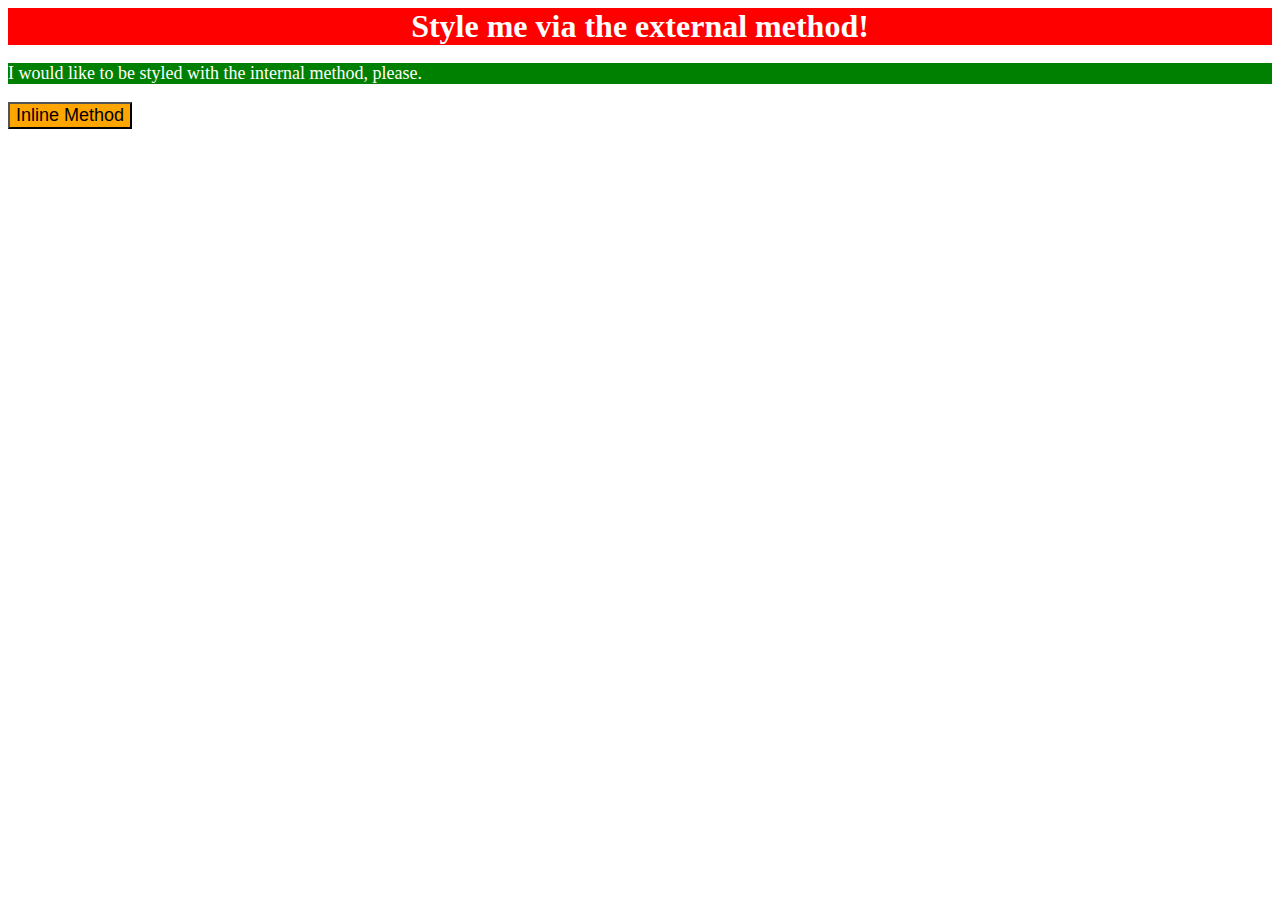
<file: foundations/01-css-methods/index.html>
<!DOCTYPE html>
<html lang="en">
  <head>
    <meta charset="UTF-8" />
    <meta http-equiv="X-UA-Compatible" content="IE=edge" />
    <meta name="viewport" content="width=device-width, initial-scale=1.0" />
    <title>Methods for Adding CSS</title>

    <link href="styles.css" rel="stylesheet" />

    <style>
      p {
        background-color: green;
        color: white;
        font-size: 18px;
      }
    </style>
  </head>
  <body>
    <div>Style me via the external method!</div>
    <p>I would like to be styled with the internal method, please.</p>
    <button style="background-color:orange; font-size:18px;">Inline Method</button>
  </body>
</html>
</file>
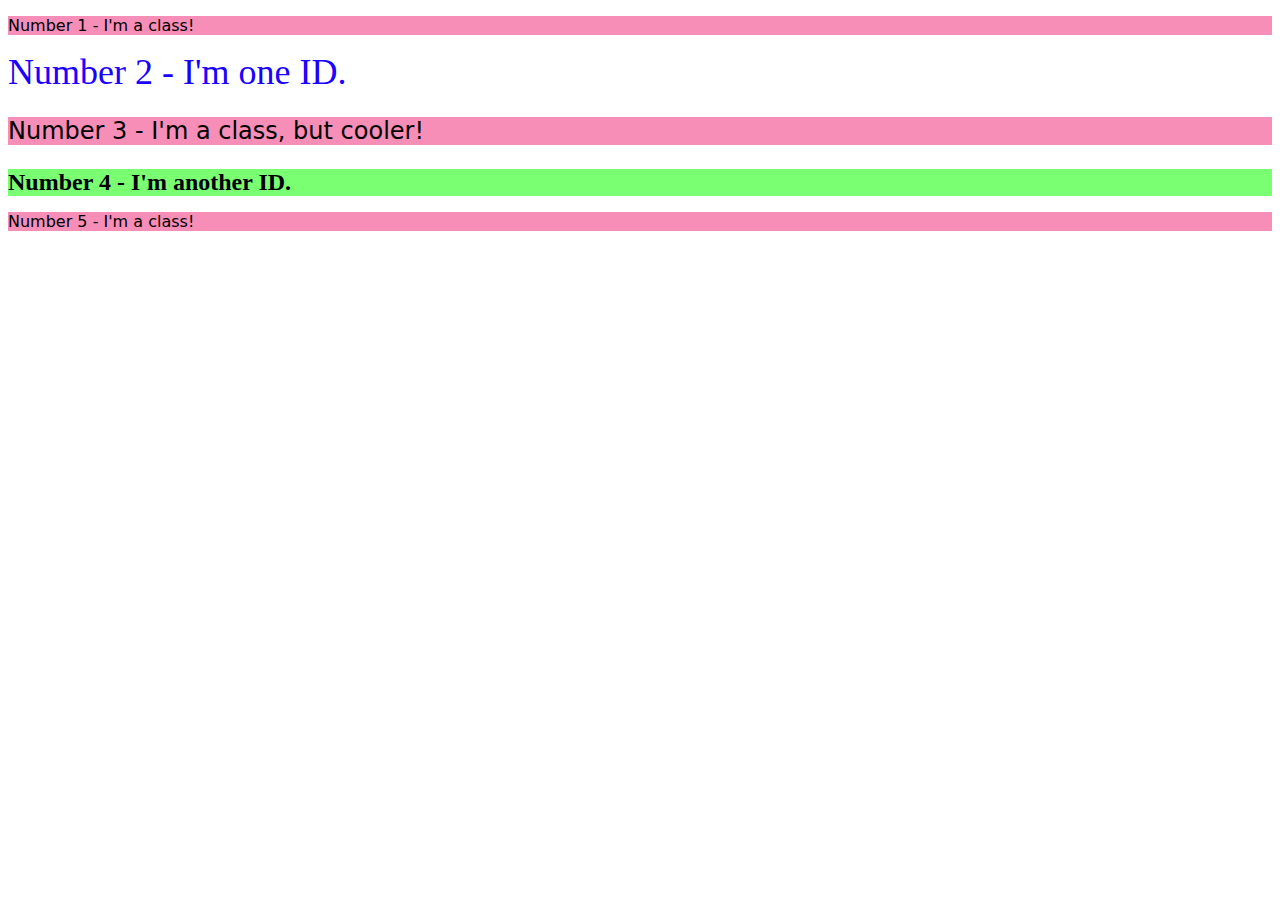
<file: foundations/02-class-id-selectors/index.html>
<!DOCTYPE html>
<html lang="en">
  <head>
    <meta charset="UTF-8" />
    <meta http-equiv="X-UA-Compatible" content="IE=edge" />
    <meta name="viewport" content="width=device-width, initial-scale=1.0" />
    <title>Class and ID Selectors</title>
    <link rel="stylesheet" href="style.css" />
  </head>
  <body>
    <p class="odd">Number 1 - I'm a class!</p>
    <div id="two">Number 2 - I'm one ID.</div>
    <p class="odd adjust-font-size" >Number 3 - I'm a class, but cooler!</p>
    <div class="adjust-font-size" id="four">Number 4 - I'm another ID.</div>
    <p class="odd">Number 5 - I'm a class!</p>
  </body>
</html>
</file>
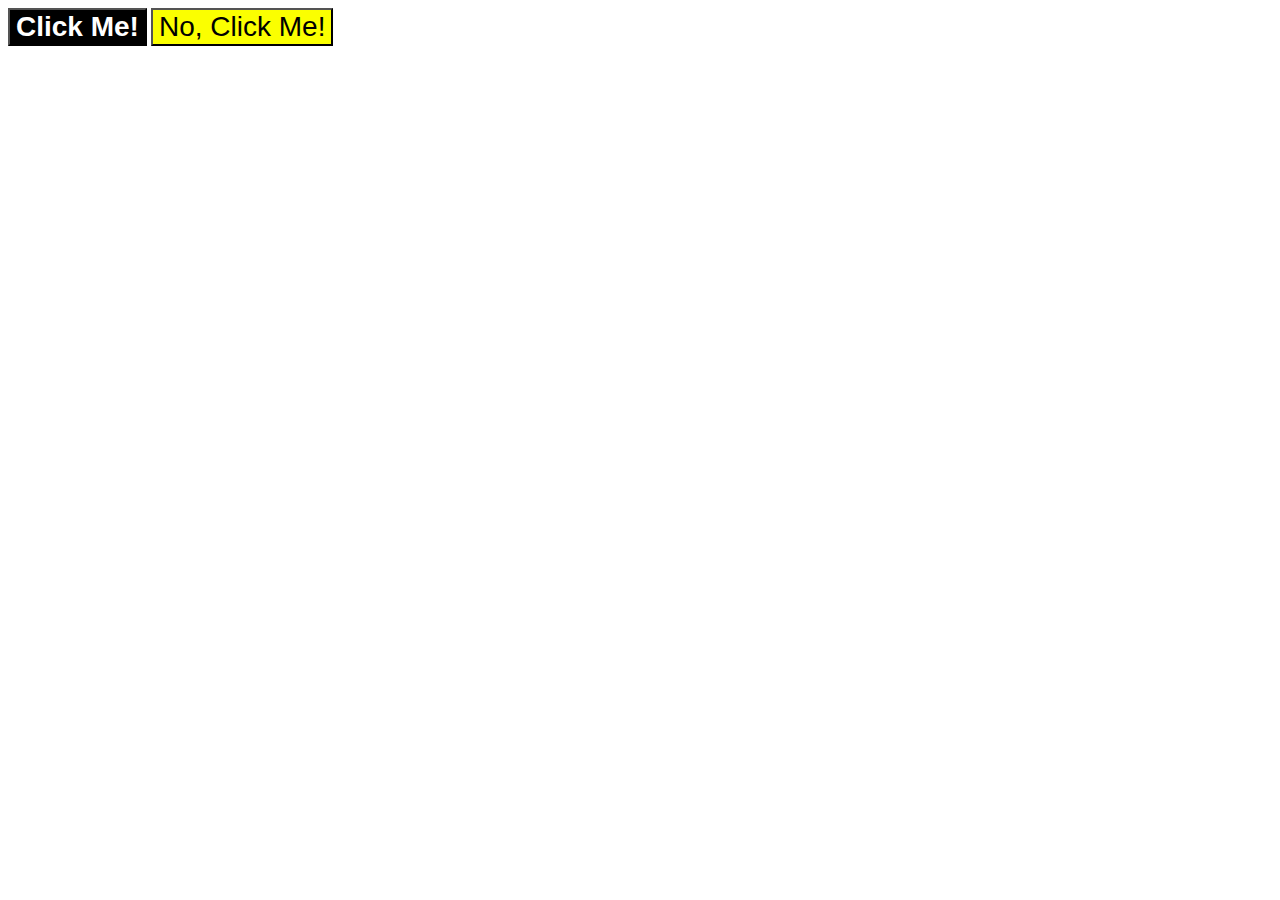
<file: foundations/03-grouping-selectors/index.html>
<!DOCTYPE html>
<html lang="en">
  <head>
    <meta charset="UTF-8">
    <meta http-equiv="X-UA-Compatible" content="IE=edge">
    <meta name="viewport" content="width=device-width, initial-scale=1.0">
    <title>Grouping Selectors</title>
    <link rel="stylesheet" href="style.css">
  </head>
  <body>
    <button class="black">Click Me!</button>
    <button class="yellow">No, Click Me!</button>
  </body>
</html>
</file>
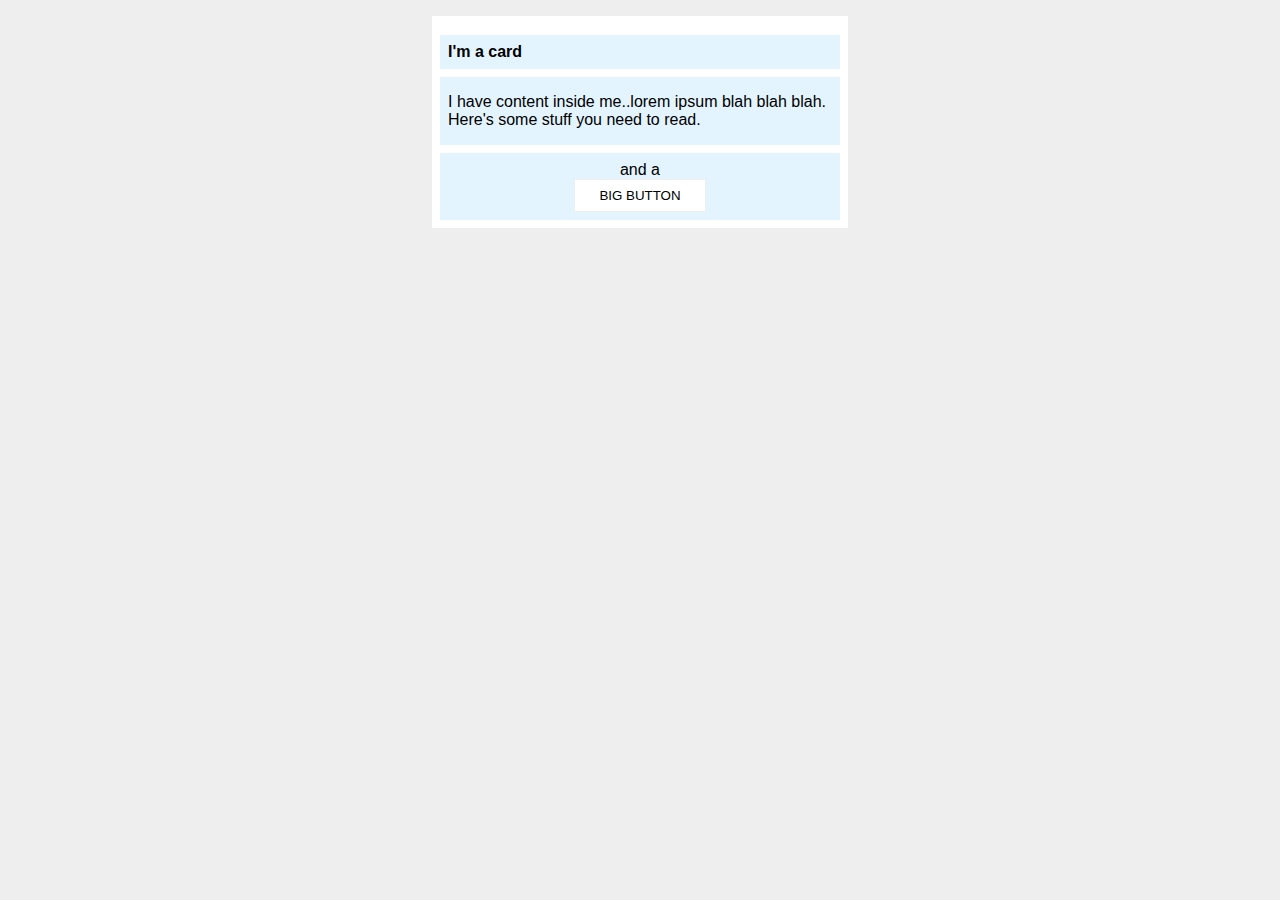
<file: margin-and-padding/02-margin-and-padding-2/index.html>
<!DOCTYPE html>
<html lang="en">
  <head>
    <meta charset="UTF-8" />
    <meta http-equiv="X-UA-Compatible" content="IE=edge" />
    <meta name="viewport" content="width=device-width, initial-scale=1.0" />
    <title>Margin and Padding exercise 2</title>
    <link rel="stylesheet" href="style.css" />
  </head>
  <body>
    <div class="card">
      <h1 class="title">I'm a card</h1>
      <div class="content">
        I have content inside me..lorem ipsum blah blah blah. Here's some stuff
        you need to read.
      </div>
      <div class="button-container">and a <button>BIG BUTTON</button></div>
    </div>
  </body>
</html>
</file>
<file: foundations/01-css-methods/styles.css>
div {
    background-color: red;
    color: white;
    font-size: 32px;
    text-align: center;
    font-weight: 700;
}
</file>
<file: foundations/02-class-id-selectors/style.css>
.odd {
  background-color: rgb(247, 142, 184);
  font-family: Verdana, "DejaVu Sans", sans-serif;
}

#two {
  color: #1900ff;
  font-size: 36px;
}

.adjust-font-size {
  font-size: 24px;
}

#four {
  background-color: #7aff73;
  font-weight: 700;
}
</file>
<file: foundations/03-grouping-selectors/style.css>
.black,
.yellow {
  font-size: 28px;
  font-family: Helvetica, "Times New Roman", sans-serif;
}

.black {
  background-color: rgb(0, 0, 0);
  color: white;
  font-weight: 700;
}

.yellow{
    background-color: rgb(251, 255, 0)
}
</file>
<file: margin-and-padding/02-margin-and-padding-2/style.css>
body {
  background: #eee;
  font-family: sans-serif;
}

.card {
  width: 400px;
  background: #fff;
  margin: 16px auto;
  padding: 8px;
}

.title {
  background: #e3f4ff;
  margin-bottom: 8px;
  padding: 8px;
  font-size: 16px;
}

.content {
  background: #e3f4ff;
  margin-bottom: 8px;
  padding: 16px 8px;
}

.button-container {
  background: #e3f4ff;
  padding: 8px;
  text-align: center;
  
}

button {
  background: white;
  border: 1px solid #eee;
  display: block;
  margin: 0 auto;
  padding: 8px 24px;
}
</file>
